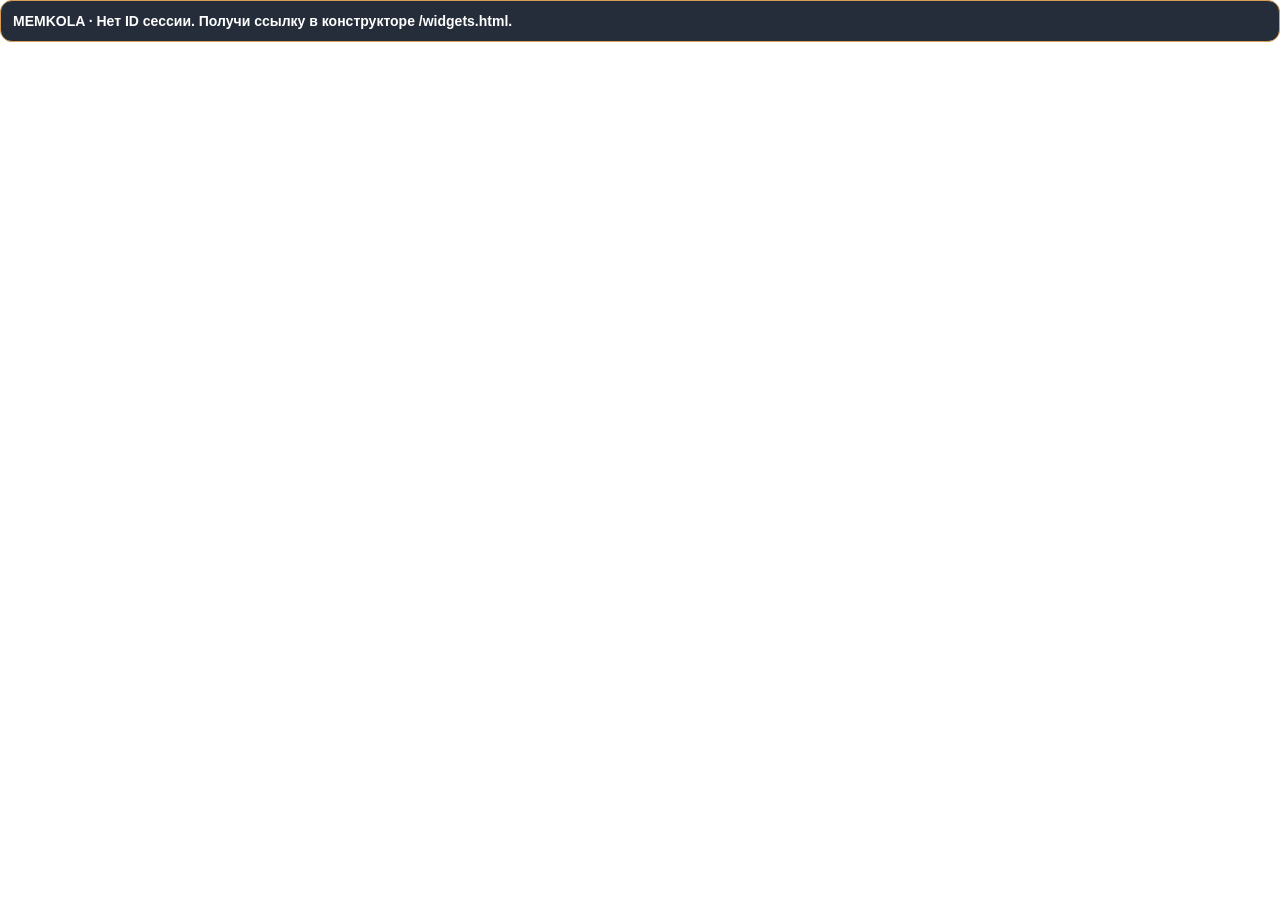
<file: overlay.html>
<!doctype html><html lang="ru"><head><meta charset="UTF-8"><meta name="viewport" content="width=device-width,initial-scale=1"><meta name="theme-color" content="#00000000"><title>MEMKOLA · виджет сессионки</title><link rel="preconnect" href="https://fonts.googleapis.com"><link rel="preconnect" href="https://fonts.gstatic.com" crossorigin><link href="https://fonts.googleapis.com/css2?family=Inter:wght@400;500;600;700;800;900&family=Manrope:wght@400;500;600;700;800&family=Montserrat:wght@400;500;600;700;800;900&family=Orbitron:wght@400;500;600;700;800;900&family=Oswald:wght@400;500;600;700&family=Roboto:wght@400;500;600;700;900&display=swap" rel="stylesheet"><link href="./overlay.css?v=17" rel="stylesheet"><script src="./config.js"></script><script src="./widget-core.js?v=17"></script><script defer src="./overlay.js?v=17"></script></head><body class="overlay-page"><div id="overlay-root" role="status" aria-live="polite"></div></body></html>
</file>
<file: overlay.css>
/* v17: overlay-only viewport rules. This CSS is shared with the builder preview.
   Never apply overflow:hidden to the ordinary widgets.html page. */
:root{--mw-accent:#F4BD6A;--mw-text:#F7F9FC}
body.overlay-page{margin:0;padding:0;overflow:hidden;background:transparent!important;min-height:100vh}
body.overlay-page #overlay-root{width:100%;height:100%;margin:0;padding:0;overflow:hidden}
.mw-outer,.mw-outer *{box-sizing:border-box}
.mw-outer{position:relative;display:block;color:var(--mw-text);font-family:var(--mw-font,Manrope,Arial,sans-serif);letter-spacing:var(--mw-spacing,0);font-weight:var(--mw-weight,800);text-align:var(--mw-align,left);flex:none;overflow:hidden;container-type:inline-size}
.mw-card{position:relative;display:flex;flex-direction:column;gap:var(--mw-gap,9px);width:100%;height:100%;padding:var(--mw-padding,18px);border:var(--mw-bw,1px) solid var(--mw-border,#86623F);border-radius:var(--mw-radius,16px);background:var(--mw-bg,rgba(16,27,41,.88));box-shadow:0 6px var(--mw-shadow,20px) rgba(0,0,0,.25);backdrop-filter:blur(var(--mw-blur,7px));-webkit-backdrop-filter:blur(var(--mw-blur,7px));overflow:hidden;min-width:0;min-height:0}
.mw-head{display:flex;align-items:flex-start;justify-content:space-between;gap:12px;min-width:0;flex-shrink:0}
.mw-head-main{min-width:0;overflow-wrap:anywhere}
.mw-title{color:var(--mw-accent);font-size:var(--mw-title-size,14px);line-height:1.17;text-transform:none;overflow-wrap:anywhere}
.mw-nickname{font-size:var(--mw-name-size,22px);line-height:1.18;margin-top:4px;overflow-wrap:anywhere}
.mw-subtitle{font-size:var(--mw-footer-size,11px);opacity:.75;line-height:1.35;margin-top:4px;overflow-wrap:anywhere}
.mw-live{flex:none;color:var(--mw-live,#65E4A1);font-size:calc(var(--mw-label-size,11px) * .92);border:1px solid currentColor;border-radius:999px;padding:4px 9px;white-space:nowrap;font-weight:850;background:rgba(9,18,25,.30)}
.mw-ended{color:#c7cfdd}
.mw-stats{flex:1;display:grid;grid-template-columns:repeat(auto-fit,minmax(min(118px,100%),1fr));gap:var(--mw-gap,9px);min-height:0;align-content:start;overflow:hidden}
.mw-stat{min-width:0;min-height:0;display:flex;flex-direction:column;justify-content:center;gap:3px;padding:8px 10px;border:1px solid color-mix(in srgb,var(--mw-border) 60%,transparent);border-radius:max(0px,calc(var(--mw-radius) - 6px));background:rgba(255,255,255,.045);overflow:hidden}
.mw-stat-value{font-size:var(--mw-value-size,28px);font-weight:900;font-family:var(--mw-digits,Orbitron,Arial,sans-serif);font-variant-numeric:tabular-nums;line-height:1.12;white-space:nowrap;min-width:0;overflow:hidden}
.mw-stat-label{font-size:var(--mw-label-size,11px);font-weight:800;line-height:1.3;overflow-wrap:anywhere}
.mw-foot{display:flex;justify-content:space-between;align-items:center;flex-wrap:wrap;gap:6px;color:var(--mw-text);font-size:var(--mw-footer-size,11px);line-height:1.2;opacity:.78;flex-shrink:0}
.mw-brand{color:var(--mw-accent)}
.mw-demo-mark{position:absolute;top:0;right:13px;z-index:2;background:var(--mw-accent);color:#0c1722;font:800 10px Manrope,Arial,sans-serif;padding:3px 9px;border-radius:0 0 7px 7px;max-width:70%;white-space:nowrap}
.mw-error{font-size:calc(var(--mw-label-size,11px) + 1px);padding:5px 7px;background:rgba(147,37,37,.45);border-radius:6px;flex-shrink:0}
/* Horizontal bar */
.layout-bar .mw-card{flex-direction:row;align-items:center;gap:var(--mw-gap,9px)}
.layout-bar .mw-head{flex:0 1 23%;min-width:0;max-width:32%;align-items:flex-start;flex-direction:column;gap:5px}
.layout-bar .mw-stats{display:flex;align-items:stretch;flex:1;min-width:0;gap:var(--mw-gap,9px)}
.layout-bar .mw-stat{flex:1;min-width:0;border:none;background:transparent;padding:3px 4px}
.layout-bar .mw-foot{flex:0 1 15%;min-width:0;flex-direction:column;align-items:flex-end;text-align:right}
.layout-bar .mw-nickname{font-size:min(var(--mw-name-size),25px)}
/* Vertical, stacked for mobile streaming */
.layout-vertical .mw-stats{display:flex;flex-direction:column;justify-content:flex-start;gap:var(--mw-gap,9px)}
.layout-vertical .mw-stat{flex:1;min-height:0;max-height:180px;padding:7px 11px}
.layout-vertical .mw-head{flex-direction:column;gap:9px}
.layout-vertical .mw-foot{margin-top:auto;flex-direction:column;align-items:flex-start}
/* Frame-free minimal */
.layout-minimal .mw-card{background:transparent!important;border:0!important;box-shadow:none!important;backdrop-filter:none!important;padding:var(--mw-padding,18px);text-shadow:0 2px 6px rgba(0,0,0,.7)}
.layout-minimal .mw-stats{display:flex;flex-wrap:wrap;align-content:center}
.layout-minimal .mw-stat{background:transparent;border:0;padding:4px 12px 4px 0;flex:1}
/* Single-row ticker. CSS motion only inside the element; reduced-motion honored. */
.layout-ticker .mw-card{flex-direction:row;align-items:center;gap:18px}
.layout-ticker .mw-head{flex:0 0 auto;max-width:24%;align-items:center}
.layout-ticker .mw-nickname{font-size:min(var(--mw-name-size,22px),22px)}
.layout-ticker .mw-stats{display:flex;flex:1;gap:20px;align-items:center;overflow:hidden;min-width:0}
.layout-ticker .mw-stat{display:inline-flex;flex:none;flex-direction:row;align-items:center;gap:7px;padding:4px 0;background:transparent;border:0;white-space:nowrap}
.layout-ticker .mw-foot{display:none}
.layout-ticker.mw-animated .mw-stats{justify-content:flex-start}
.layout-ticker.mw-animated .mw-stat:first-child{animation:mw-ticker-motion 12s ease-in-out infinite alternate}
@keyframes mw-ticker-motion{0%,15%{margin-left:0}85%,100%{margin-left:min(-25%, -100px)}}
@media (prefers-reduced-motion:reduce){.layout-ticker.mw-animated .mw-stat:first-child{animation:none}}
/* Extremely narrow overlay dimensions degrade gracefully, never affect builder scrollbar. */
.mw-outer[style*="width: 240px"] .mw-head{flex-wrap:wrap}

/* Responsive number fit at narrow overlay widths. The JS additionally measures long values. */
.layout-bar .mw-stat-value,.layout-ticker .mw-stat-value{font-size:min(var(--mw-value-size),max(14px,2.8cqw))}
</file>
